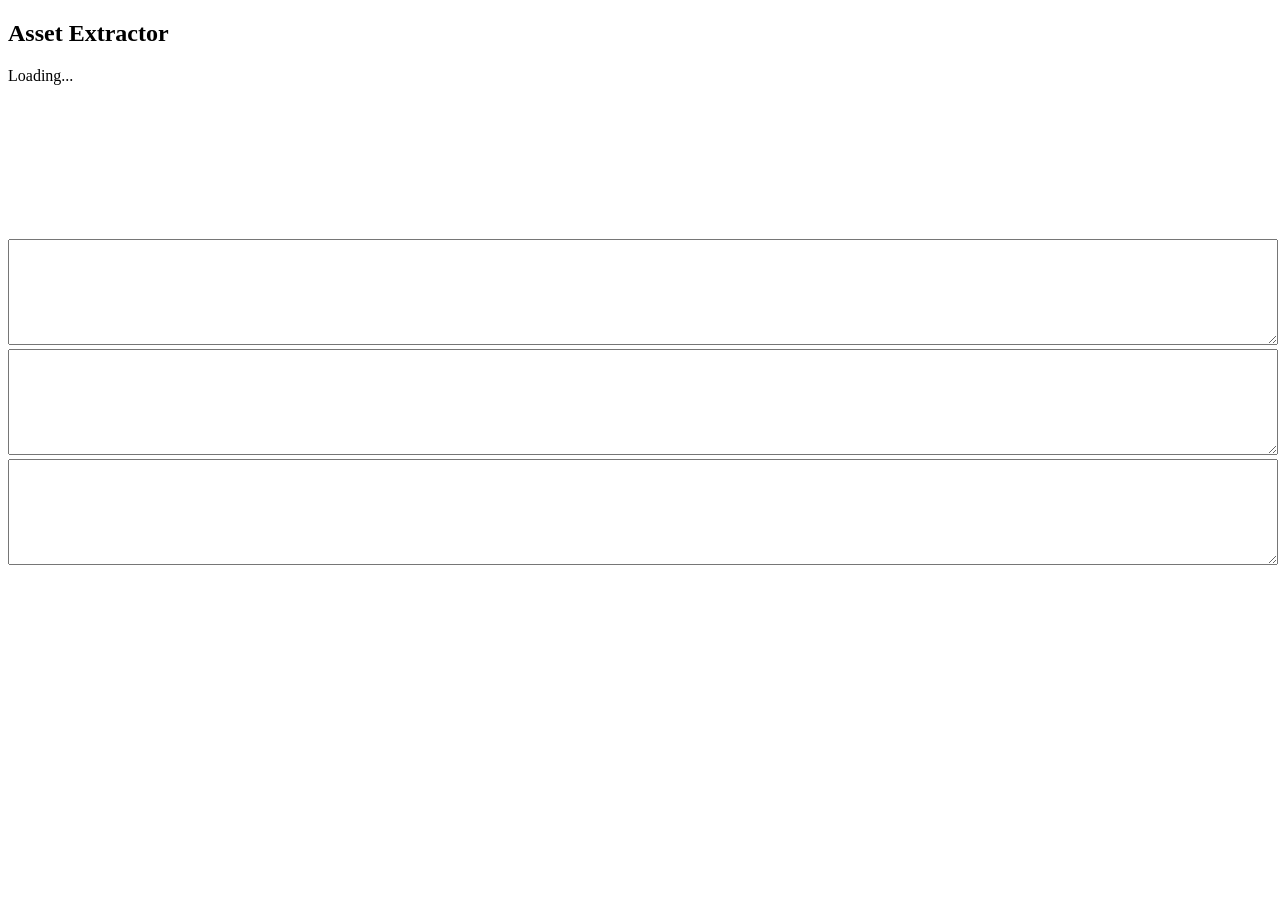
<file: extract_assets.html>
<!DOCTYPE html>
<html>
<head>
  <meta charset="utf-8">
  <title>Asset Extractor</title>
</head>
<body>
  <h2>Asset Extractor</h2>
  <div id="status">Loading...</div>
  <canvas id="logoCanvas"></canvas>
  <canvas id="bottleCanvas"></canvas>
  <canvas id="bannerCanvas"></canvas>
  <textarea id="logoBase64" style="width:100%;height:100px;"></textarea>
  <textarea id="bottleBase64" style="width:100%;height:100px;"></textarea>
  <textarea id="bannerBase64" style="width:100%;height:100px;"></textarea>

  <script>
    async function processAssets() {
      const status = document.getElementById('status');
      
      const logoImg = new Image();
      logoImg.crossOrigin = "anonymous";
      logoImg.src = "file:///C:/Users/LENOVO/.gemini/antigravity-ide/brain/29675593-38d3-4698-a1e5-914f4069ba47/.user_uploaded/media_1789651748373.png";

      const posterImg = new Image();
      posterImg.crossOrigin = "anonymous";
      posterImg.src = "file:///C:/Users/LENOVO/.gemini/antigravity-ide/brain/29675593-38d3-4698-a1e5-914f4069ba47/.user_uploaded/media_1789651829488.jpg";

      await Promise.all([
        new Promise(res => logoImg.onload = res),
        new Promise(res => posterImg.onload = res)
      ]);

      // 1. Process Logo
      const logoCanvas = document.getElementById('logoCanvas');
      logoCanvas.width = logoImg.naturalWidth;
      logoCanvas.height = logoImg.naturalHeight;
      const ctxLogo = logoCanvas.getContext('2d');
      ctxLogo.drawImage(logoImg, 0, 0);
      const logoData = logoCanvas.toDataURL('image/png');
      document.getElementById('logoBase64').value = logoData;

      // 2. Process Poster / Banner
      const bannerCanvas = document.getElementById('bannerCanvas');
      bannerCanvas.width = posterImg.naturalWidth;
      bannerCanvas.height = posterImg.naturalHeight;
      const ctxBanner = bannerCanvas.getContext('2d');
      ctxBanner.drawImage(posterImg, 0, 0);
      const bannerData = bannerCanvas.toDataURL('image/jpeg', 0.92);
      document.getElementById('bannerBase64').value = bannerData;

      // 3. Crop Bottle from Poster
      // Poster dimensions: width W, height H. Bottle is on left side.
      const pw = posterImg.naturalWidth;
      const ph = posterImg.naturalHeight;
      // Bottle bounding box approx: x: 0 to 0.40 * pw, y: 0.23 * ph to 0.85 * ph
      const bx = 0;
      const by = Math.floor(ph * 0.24);
      const bw = Math.floor(pw * 0.42);
      const bh = Math.floor(ph * 0.62);

      const bottleCanvas = document.getElementById('bottleCanvas');
      bottleCanvas.width = bw;
      bottleCanvas.height = bh;
      const ctxBottle = bottleCanvas.getContext('2d');
      ctxBottle.drawImage(posterImg, bx, by, bw, bh, 0, 0, bw, bh);
      const bottleData = bottleCanvas.toDataURL('image/png');
      document.getElementById('bottleBase64').value = bottleData;

      status.innerText = "DONE! Dimensions: Logo " + logoImg.naturalWidth + "x" + logoImg.naturalHeight + ", Poster " + pw + "x" + ph;
    }

    window.addEventListener('DOMContentLoaded', processAssets);
  </script>
</body>
</html>
</file>
